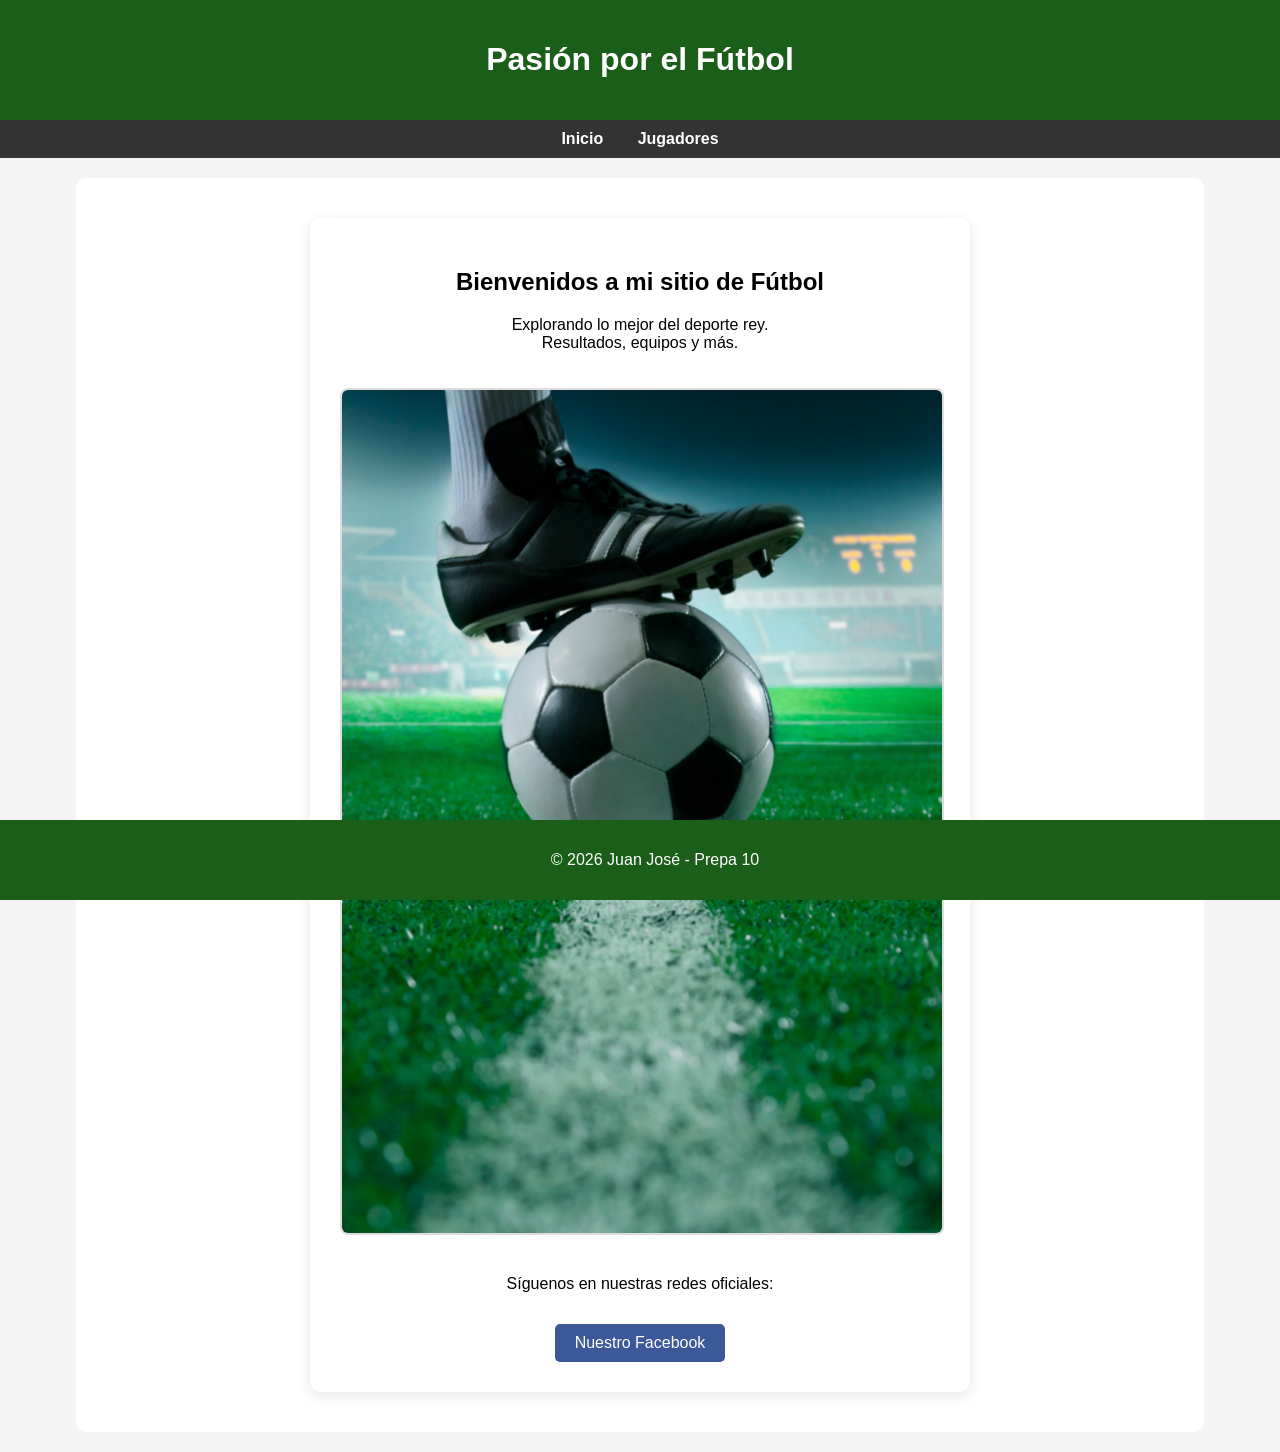
<file: index.html>
<!DOCTYPE html>
<html lang="es">
<head>
    <meta charset="UTF-8">
    <meta name="viewport" content="width=device-width, initial-scale=1.0">
    <title>Mundo Fútbol - Inicio</title>
    <link rel="stylesheet" href="style.css">
    <style>
        /* Esto ayudará a que el sitio se vea más lleno y profesional */
        body {
            display: flex;
            flex-direction: column;
            min-height: 100vh;
            margin: 0;
            font-family: Arial, sans-serif;
            background-color: #f4f4f4;
        }
        header {
            background-color: #1a5e1a;
            color: white;
            padding: 20px;
            text-align: center;
        }
        nav {
            background-color: #333;
            padding: 10px;
            text-align: center;
        }
        nav a {
            color: white;
            text-decoration: none;
            margin: 0 15px;
            font-weight: bold;
        }
        nav a:hover {
            color: #4CAF50;
        }
        section {
            flex: 1; /* Esto empuja el footer hacia abajo para que no haya huecos */
            display: flex;
            justify-content: center;
            align-items: center;
            padding: 40px 20px;
        }
        article {
            background: white;
            padding: 30px;
            border-radius: 12px;
            box-shadow: 0 4px 15px rgba(0,0,0,0.1);
            max-width: 600px;
            text-align: center;
        }
        img {
            max-width: 100%;
            height: auto;
            border-radius: 8px;
            margin: 20px 0;
            border: 2px solid #ddd;
        }
        footer {
            background-color: #1a5e1a;
            color: white;
            text-align: center;
            padding: 15px;
            margin-top: auto;
        }
        .social-link {
            display: inline-block;
            margin-top: 15px;
            padding: 10px 20px;
            background-color: #3b5998;
            color: white;
            text-decoration: none;
            border-radius: 5px;
        }
    </style>
</head>
<body>
    <header>
        <h1>Pasión por el Fútbol</h1>
    </header>

    <nav>
        <a href="index.html">Inicio</a>
        <a href="jugadores.html">Jugadores</a>
    </nav>

    <section>
        <article>
            <h2>Bienvenidos a mi sitio de Fútbol</h2>
            <p>Explorando lo mejor del deporte rey.<br>Resultados, equipos y más.</p>
            
            <img src="futbol.jpg" alt="Balón de fútbol en la cancha">
            
            <p>Síguenos en nuestras redes oficiales:</p>
            <a href="https://www.facebook.com" class="social-link">Nuestro Facebook</a>
        </article>
    </section>

    <footer>
        <p>&copy; 2026 Juan José - Prepa 10</p>
    </footer>
</body>
</html>
</file>
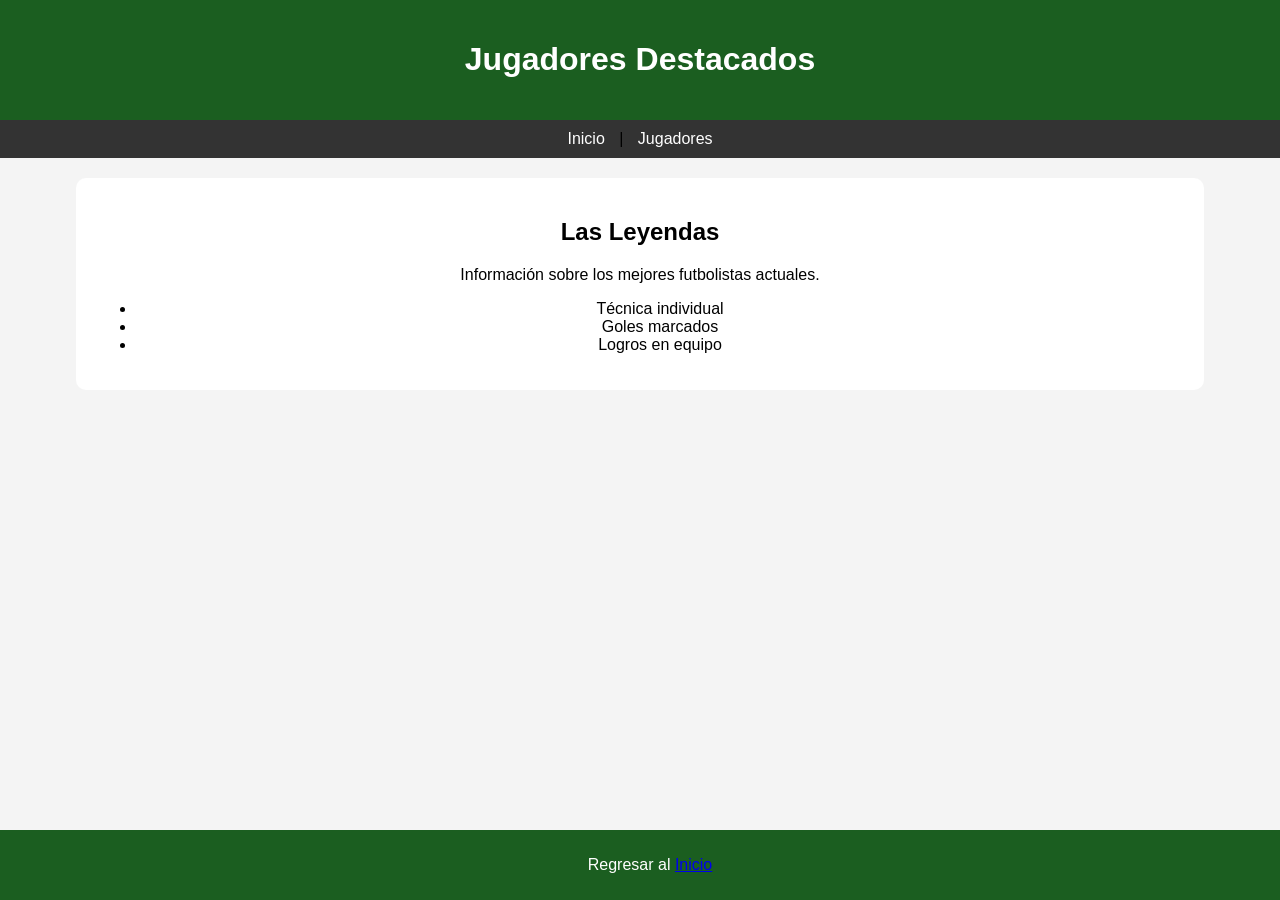
<file: jugadores.html>
﻿<!DOCTYPE html>
<html lang="es">
<head>
    <meta charset="UTF-8">
    <title>Jugadores - Mundo Fútbol</title>
    <link rel="stylesheet" href="style.css">
</head>
<body>
    <header>
        <h1>Jugadores Destacados</h1>
    </header>
    <nav>
        <a href="index.html">Inicio</a> | 
        <a href="jugadores.html">Jugadores</a>
    </nav>
    <section>
        <article>
            <h2>Las Leyendas</h2>
            <p>Información sobre los mejores futbolistas actuales.</p>
            <ul>
                <li>Técnica individual</li>
                <li>Goles marcados</li>
                <li>Logros en equipo</li>
            </ul>
        </article>
    </section>
    <footer>
        <p>Regresar al <a href="index.html">Inicio</a></p>
    </footer>
</body>
</html>
</file>
<file: style.css>
﻿body { font-family: sans-serif; background-color: #f4f4f4; margin: 0; text-align: center; }
header { background-color: #1b5e20; color: white; padding: 20px; }
nav { background-color: #333; padding: 10px; }
nav a { color: white; margin: 0 10px; text-decoration: none; }
section { background: white; width: 85%; margin: 20px auto; padding: 20px; border-radius: 10px; }
footer { background: #1b5e20; color: white; padding: 10px; position: fixed; bottom: 0; width: 100%; }
img { border-radius: 8px; margin: 15px 0; }
</file>
